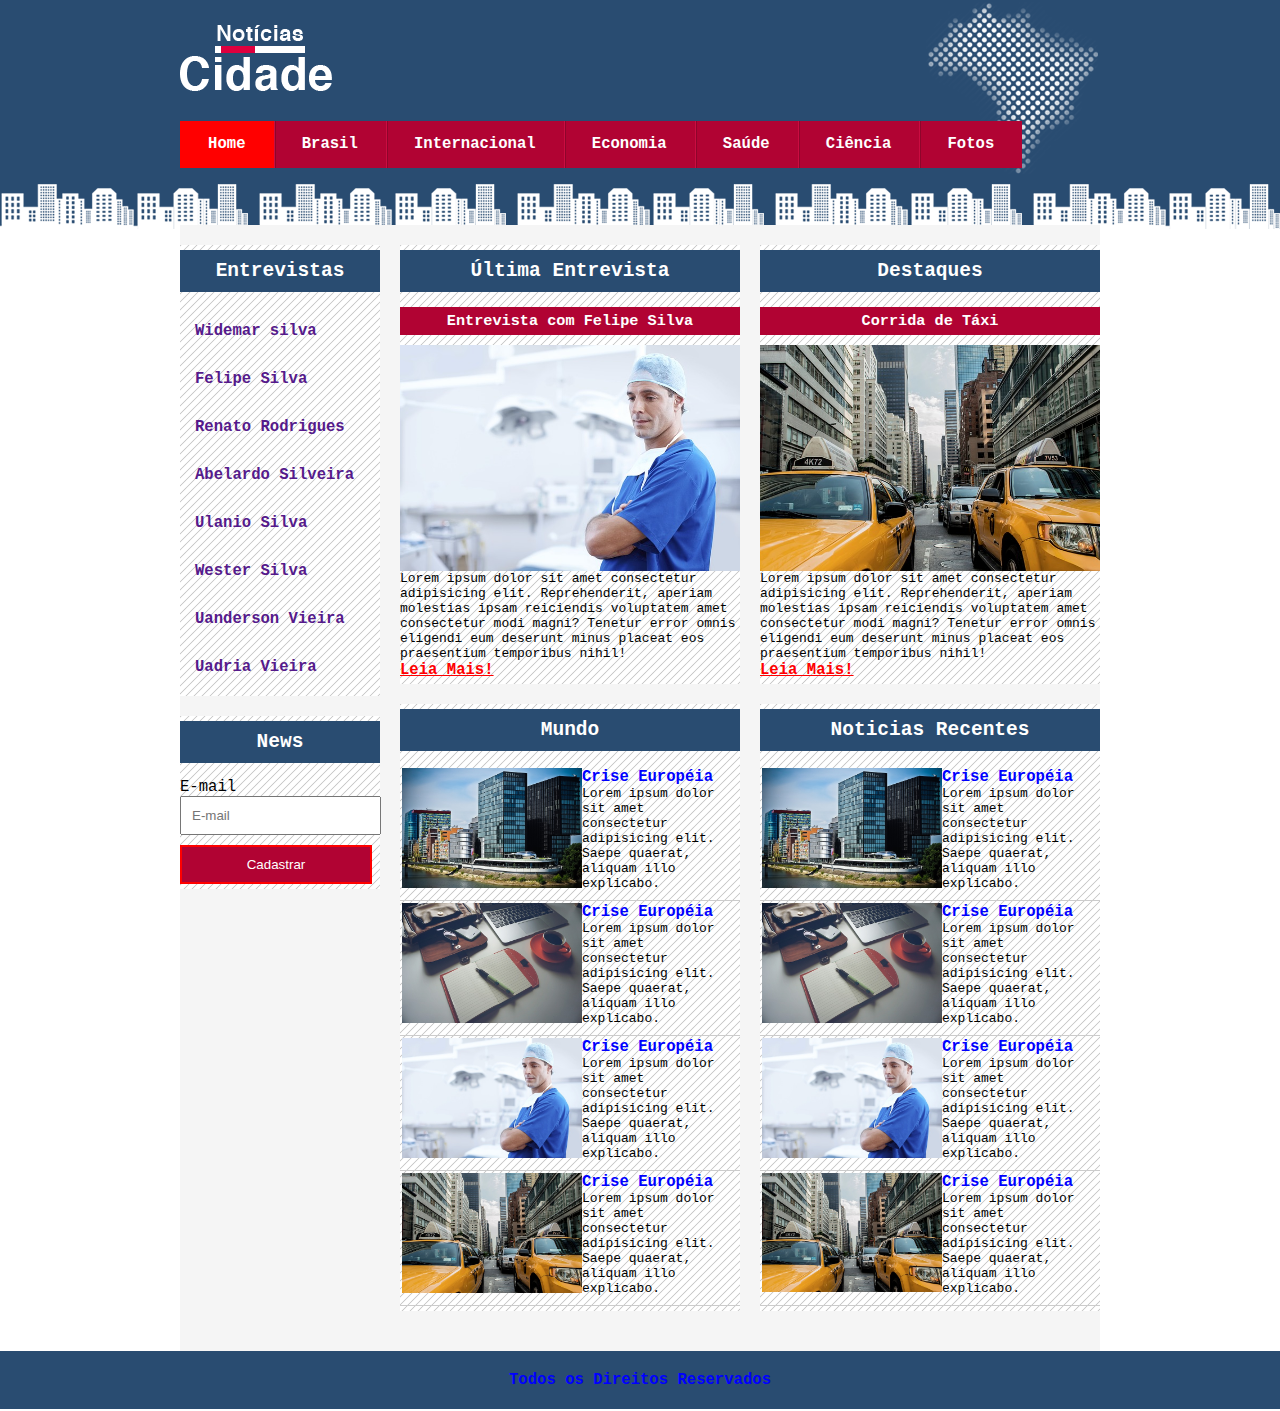
<file: index.html>
<!DOCTYPE html>
<html lang="br">

<head>
    <meta charset="UTF-8">
    <meta name="viewport" content="width=device-width, initial-scale=1.0">
    <meta http-equiv="X-UA-Compatible" content="ie=edge">
    <title>Noticias Cidade</title>
    <link rel="stylesheet" href="css/estilo.css">
</head>

<body class="home">
    <!-- Inicio do Container -->
    <div id="container">
        <!-- Inicio do Topo -->
        <div id="topo">
            <h1 id="logo">Noticias Cidade</h1>
            <ul id="navegacaoHorizontal">
                <li class="primeiroLink">
                    <a id="home" href="index.html">Home</a>
                </li>
                <li>
                    <a id="brasil" href="brasil.html">Brasil</a>
                </li>
                <li>
                    <a id="internacional" href="internacional.html">Internacional</a>
                </li>
                <li>
                    <a id="economia" href="economia.html">Economia</a>
                </li>
                <li>
                    <a id="saude" href="saude.html">Saúde</a>
                </li>
                <li>
                    <a id="ciencia" href="ciencia.html">Ciência</a>
                </li>
                <li>
                    <a id="fotos" href="fotos.html">Fotos</a>
                </li>
            </ul>
        </div>
        <!-- Fim do Topo -->
        <!-- Inicio Conteudo -->
        <div id="conteudo">
            <!-- Inicio Conteudo Primario -->
            <div id="primario">
                <div class="caixa">
                    <h2>Última Entrevista</h2>
                    <div>
                        <h3>Entrevista com Felipe Silva</h3>
                        <img class="fotoPrimaria" src="img/doutor.jpg" alt="">
                        <p> Lorem ipsum dolor sit amet consectetur adipisicing elit. Reprehenderit, aperiam molestias
                            ipsam
                            reiciendis voluptatem amet consectetur modi magni? Tenetur error omnis eligendi eum deserunt
                            minus placeat eos praesentium temporibus nihil! </p>
                        <a class="linksConteudo" href="">Leia Mais!</a>
                    </div>
                </div>
                <div class="caixa">
                    <h2>Mundo</h2>
                    <div>
                        <ul id="listaNoticias">
                            <li>
                                <a href="">
                                    <h4>Crise Européia</h4>
                                    <img src="img/mundo.jpg" alt="">
                                    <p>Lorem ipsum dolor sit amet consectetur adipisicing elit. Saepe quaerat, aliquam
                                        illo
                                        explicabo. </p>
                                </a>
                            </li>
                            <li>
                                <a href="">
                                    <a href="">
                                        <h4>Crise Européia</h4>
                                        <img src="img/tecnologia.jpg" alt="">
                                        <p>Lorem ipsum dolor sit amet consectetur adipisicing elit. Saepe quaerat,
                                            aliquam
                                            illo
                                            explicabo. </p>
                                    </a>
                                </a>
                            </li>
                            <li>
                                <a href="">
                                    <a href="">
                                        <h4>Crise Européia</h4>
                                        <img src="img/doutor.jpg" alt="">
                                        <p>Lorem ipsum dolor sit amet consectetur adipisicing elit. Saepe quaerat,
                                            aliquam
                                            illo
                                            explicabo. </p>
                                    </a>
                                </a>
                            </li>
                            <li>
                                <a href="">
                                    <a href="">
                                        <h4>Crise Européia</h4>
                                        <img src="img/taxi.jpg" alt="">
                                        <p>Lorem ipsum dolor sit amet consectetur adipisicing elit. Saepe quaerat,
                                            aliquam
                                            illo
                                            explicabo. </p>
                                    </a>
                                </a>
                            </li>
                        </ul>
                    </div>
                </div>
            </div>
            <!-- Fim Conteudo Primario -->
            <div id="secundario">
                <div class="caixa">
                    <h2>Destaques</h2>
                    <div>
                        <h3>Corrida de Táxi</h3>
                        <img class="fotoPrimaria" src="img/taxi.jpg" alt="">
                        Lorem ipsum dolor sit amet consectetur adipisicing elit. Reprehenderit, aperiam molestias ipsam
                        reiciendis voluptatem amet consectetur modi magni? Tenetur error omnis eligendi eum deserunt
                        minus placeat eos praesentium temporibus nihil! <br>
                        <a class="linksConteudo" href="">Leia Mais!</a>
                    </div>
                </div>
                <div class="caixa">
                        <h2>Noticias Recentes</h2>
                        <div>
                            <ul id="listaNoticias">
                                <li>
                                    <a href="">
                                        <h4>Crise Européia</h4>
                                        <img src="img/mundo.jpg" alt="">
                                        <p>Lorem ipsum dolor sit amet consectetur adipisicing elit. Saepe quaerat, aliquam
                                            illo
                                            explicabo. </p>
                                    </a>
                                </li>
                                <li>
                                    <a href="">
                                        <a href="">
                                            <h4>Crise Européia</h4>
                                            <img src="img/tecnologia.jpg" alt="">
                                            <p>Lorem ipsum dolor sit amet consectetur adipisicing elit. Saepe quaerat,
                                                aliquam
                                                illo
                                                explicabo. </p>
                                        </a>
                                    </a>
                                </li>
                                <li>
                                    <a href="">
                                        <a href="">
                                            <h4>Crise Européia</h4>
                                            <img src="img/doutor.jpg" alt="">
                                            <p>Lorem ipsum dolor sit amet consectetur adipisicing elit. Saepe quaerat,
                                                aliquam
                                                illo
                                                explicabo. </p>
                                        </a>
                                    </a>
                                </li>
                                <li>
                                    <a href="">
                                        <a href="">
                                            <h4>Crise Européia</h4>
                                            <img src="img/taxi.jpg" alt="">
                                            <p>Lorem ipsum dolor sit amet consectetur adipisicing elit. Saepe quaerat,
                                                aliquam
                                                illo
                                                explicabo. </p>
                                        </a>
                                    </a>
                                </li>
                            </ul>
                        </div>
                    </div>
            </div>
            <!-- Inicio Lateral -->
            <div id="lateral">
                <div class="caixa">
                    <h2>Entrevistas</h2>
                    <div class="caixaConteudo">
                        <ul>
                            <li>
                                <a href="">Widemar silva</a>
                            </li>
                            <li>
                                <a href="">Felipe Silva</a>
                            </li>
                            <li>
                                <a href="">Renato Rodrigues</a>
                            </li>
                            <li>
                                <a href="">Abelardo Silveira</a>
                            </li>
                            <li>
                                <a href="">Ulanio Silva</a>
                            </li>
                            <li>
                                <a href="">Wester Silva</a>
                            </li>
                            <li>
                                <a href="">Uanderson Vieira</a>
                            </li>
                            <li>
                                <a href="">Uadria Vieira</a>
                            </li>
                        </ul>
                    </div>
                </div>
                <div class="caixa">
                    <h2>News</h2>
                    <div>
                        <form action="">
                            <label for="email">E-mail</label>
                            <input class="email" type="text" name="email" id="email" placeholder="E-mail">
                            <input class="cadastrar" type="submit" value="Cadastrar">
                        </form>
                    </div>
                </div>
            </div>
            <!-- Fim lateral -->
        </div>
        <!-- Fim Conteudo -->
    </div>
    <!-- Fim do Container -->
    <div id="containerRodape">
        <footer>
            <h4>Todos os Direitos Reservados</h4>
        </footer>
    </div>
</body>

</html>
</file>
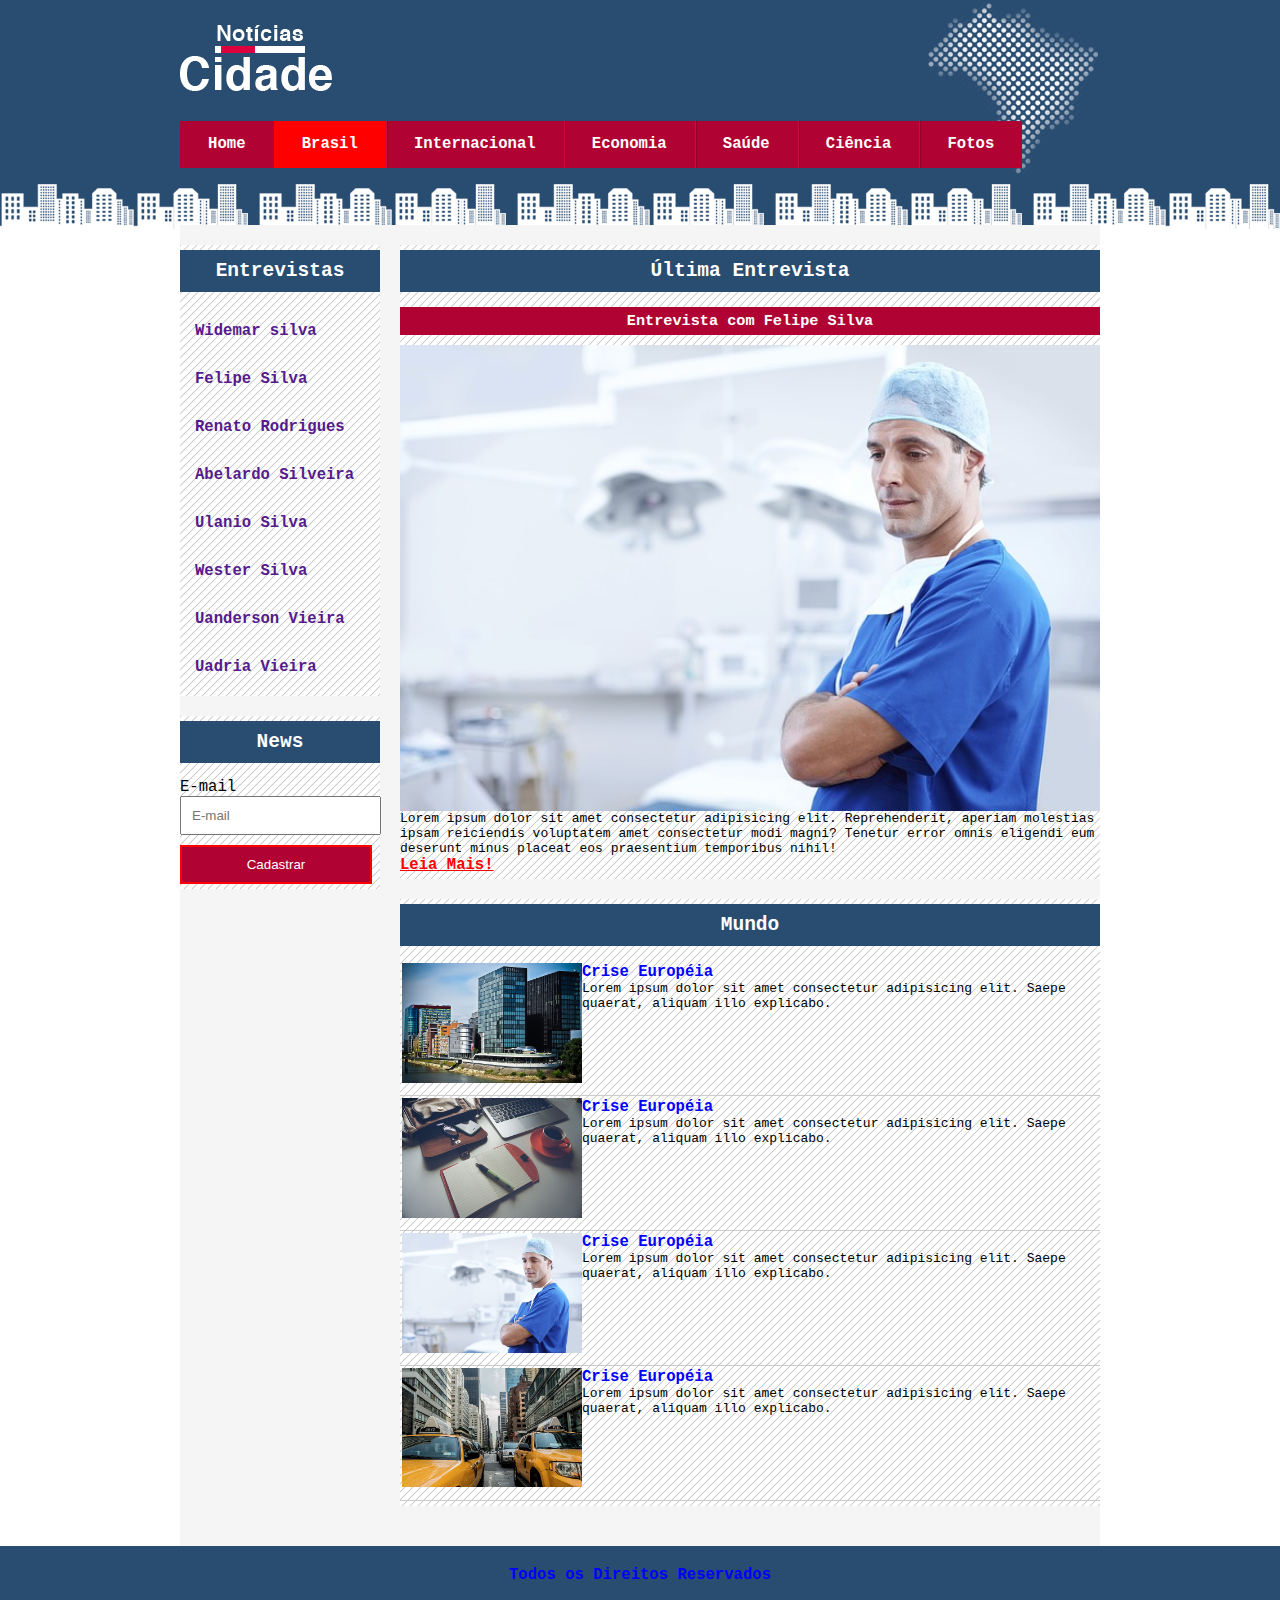
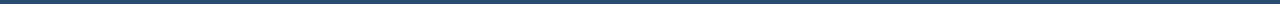
<file: brasil.html>
<!DOCTYPE html>
<html lang="br">

<head>
    <meta charset="UTF-8">
    <meta name="viewport" content="width=device-width, initial-scale=1.0">
    <meta http-equiv="X-UA-Compatible" content="ie=edge">
    <title>Noticias Cidade</title>
    <link rel="stylesheet" href="css/estilo.css">
</head>

<body id="duasColunas" class="brasil">
    <!-- Inicio do Container -->
    <div id="container">
        <!-- Inicio do Topo -->
        <div id="topo">
            <h1 id="logo">Noticias Cidade</h1>
            <ul id="navegacaoHorizontal">
                <li class="primeiroLink">
                    <a id="home" href="index.html">Home</a>
                </li>
                <li>
                    <a id="brasil" href="brasil.html">Brasil</a>
                </li>
                <li>
                    <a id="internacional" href="internacional.html">Internacional</a>
                </li>
                <li>
                    <a id="economia" href="economia.html">Economia</a>
                </li>
                <li>
                    <a id="saude" href="saude.html">Saúde</a>
                </li>
                <li>
                    <a id="ciencia" href="ciencia.html">Ciência</a>
                </li>
                <li>
                    <a id="fotos" href="fotos.html">Fotos</a>
                </li>
            </ul>
        </div>
        <!-- Fim do Topo -->
        <!-- Inicio Conteudo -->
        <div id="conteudo">
            <!-- Inicio Conteudo Primario -->
            <div id="primario">
                <div class="caixa">
                    <h2>Última Entrevista</h2>
                    <div>
                        <h3>Entrevista com Felipe Silva</h3>
                        <img class="fotoPrimaria" src="img/doutor.jpg" alt="">
                        <p> Lorem ipsum dolor sit amet consectetur adipisicing elit. Reprehenderit, aperiam molestias
                            ipsam
                            reiciendis voluptatem amet consectetur modi magni? Tenetur error omnis eligendi eum deserunt
                            minus placeat eos praesentium temporibus nihil! </p>
                        <a class="linksConteudo" href="">Leia Mais!</a>
                    </div>
                </div>
                <div class="caixa">
                    <h2>Mundo</h2>
                    <div>
                        <ul id="listaNoticias">
                            <li>
                                <a href="">
                                    <h4>Crise Européia</h4>
                                    <img src="img/mundo.jpg" alt="">
                                    <p>Lorem ipsum dolor sit amet consectetur adipisicing elit. Saepe quaerat, aliquam
                                        illo
                                        explicabo. </p>
                                </a>
                            </li>
                            <li>
                                <a href="">
                                    <a href="">
                                        <h4>Crise Européia</h4>
                                        <img src="img/tecnologia.jpg" alt="">
                                        <p>Lorem ipsum dolor sit amet consectetur adipisicing elit. Saepe quaerat,
                                            aliquam
                                            illo
                                            explicabo. </p>
                                    </a>
                                </a>
                            </li>
                            <li>
                                <a href="">
                                    <a href="">
                                        <h4>Crise Européia</h4>
                                        <img src="img/doutor.jpg" alt="">
                                        <p>Lorem ipsum dolor sit amet consectetur adipisicing elit. Saepe quaerat,
                                            aliquam
                                            illo
                                            explicabo. </p>
                                    </a>
                                </a>
                            </li>
                            <li>
                                <a href="">
                                    <a href="">
                                        <h4>Crise Européia</h4>
                                        <img src="img/taxi.jpg" alt="">
                                        <p>Lorem ipsum dolor sit amet consectetur adipisicing elit. Saepe quaerat,
                                            aliquam
                                            illo
                                            explicabo. </p>
                                    </a>
                                </a>
                            </li>
                        </ul>
                    </div>
                </div>
            </div>
            <!-- Fim Conteudo Primario -->
            <!-- Inicio Conteudo Secundario -->
            
            <!-- Fim Conteudo Secundario -->
            <!-- Inicio Lateral -->
            <div id="lateral">
                <div class="caixa">
                    <h2>Entrevistas</h2>
                    <div class="caixaConteudo">
                        <ul>
                            <li>
                                <a href="">Widemar silva</a>
                            </li>
                            <li>
                                <a href="">Felipe Silva</a>
                            </li>
                            <li>
                                <a href="">Renato Rodrigues</a>
                            </li>
                            <li>
                                <a href="">Abelardo Silveira</a>
                            </li>
                            <li>
                                <a href="">Ulanio Silva</a>
                            </li>
                            <li>
                                <a href="">Wester Silva</a>
                            </li>
                            <li>
                                <a href="">Uanderson Vieira</a>
                            </li>
                            <li>
                                <a href="">Uadria Vieira</a>
                            </li>
                        </ul>
                    </div>
                </div>
                <div class="caixa">
                    <h2>News</h2>
                    <div>
                        <form action="">
                            <label for="email">E-mail</label>
                            <input class="email" type="text" name="email" id="email" placeholder="E-mail">
                            <input class="cadastrar" type="submit" value="Cadastrar">
                        </form>
                    </div>
                </div>
            </div>
            <!-- Fim lateral -->
        </div>
        <!-- Fim Conteudo -->
    </div>
    <!-- Fim do Container -->
    <div id="containerRodape">
        <footer>
            <h4>Todos os Direitos Reservados</h4>
        </footer>
    </div>
</body>

</html>
</file>
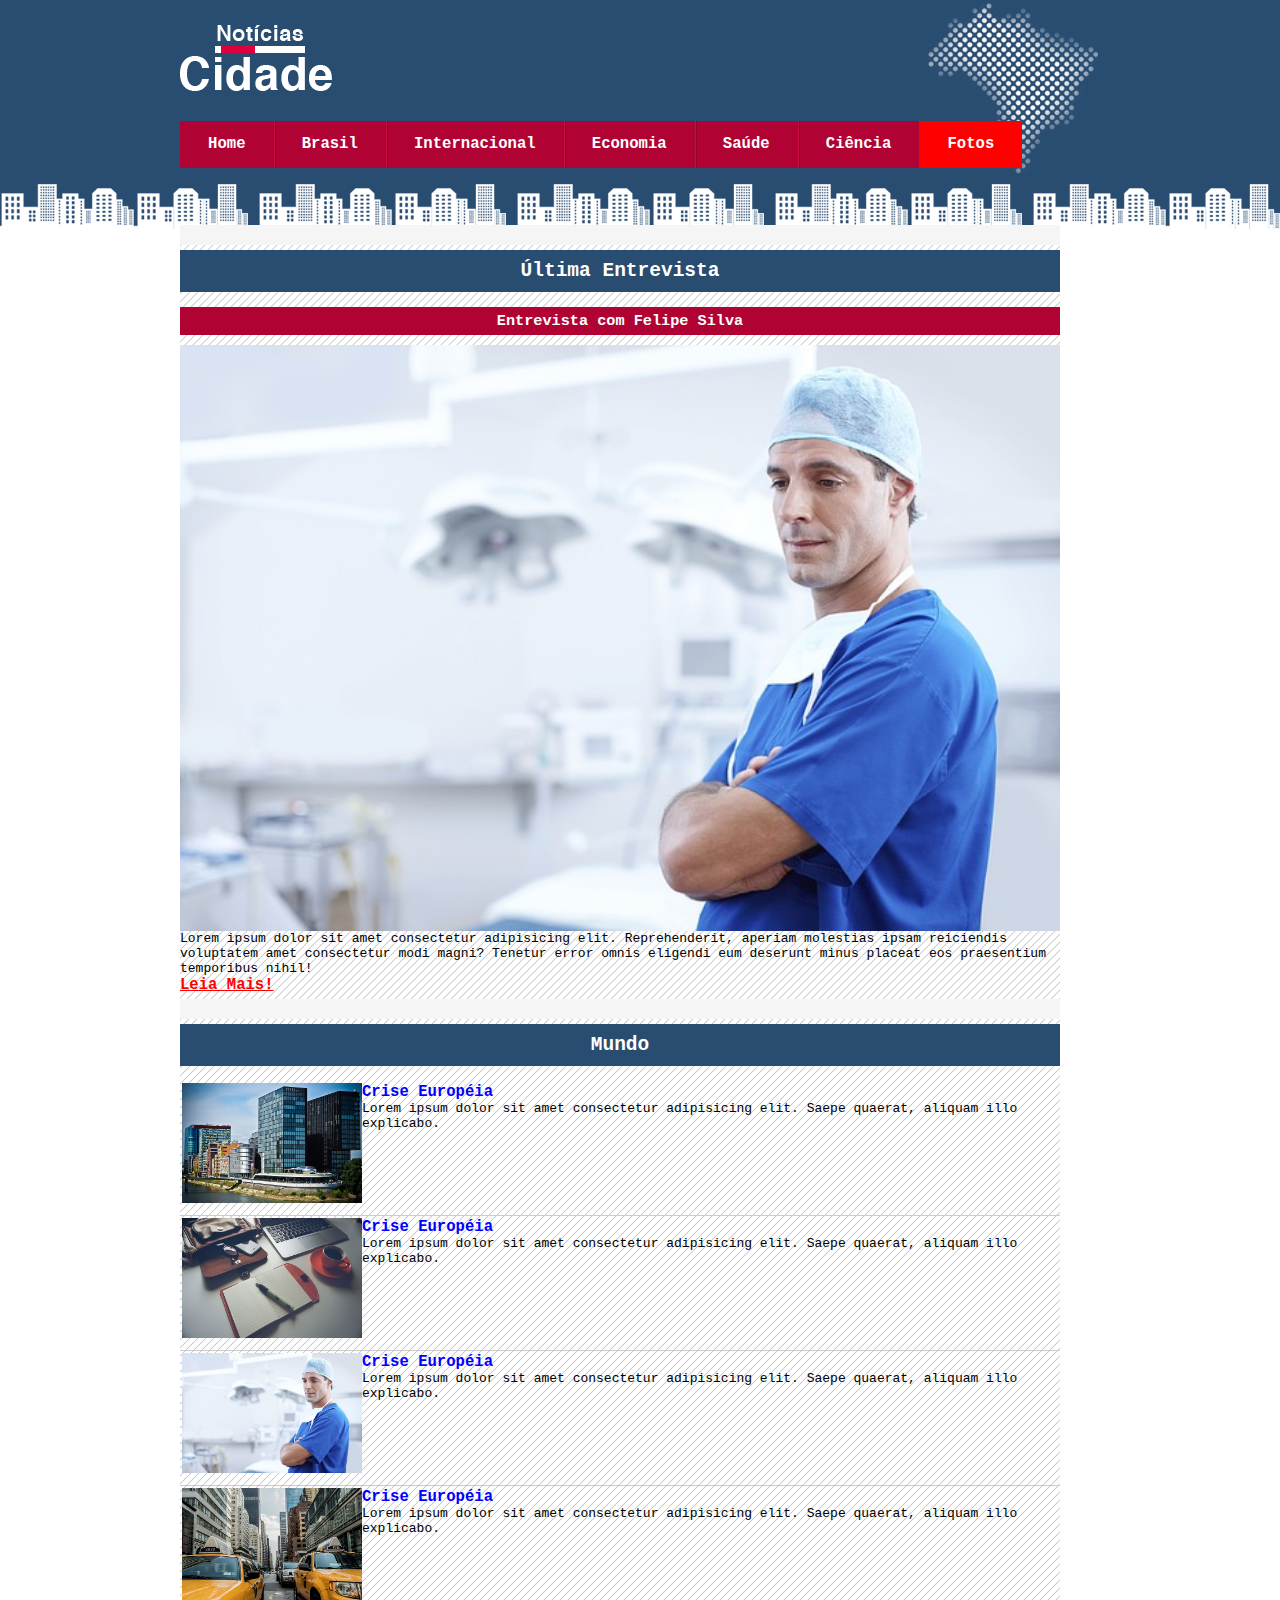
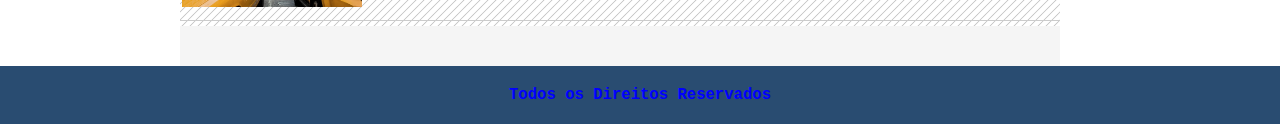
<file: fotos.html>
<!DOCTYPE html>
<html lang="br">

<head>
    <meta charset="UTF-8">
    <meta name="viewport" content="width=device-width, initial-scale=1.0">
    <meta http-equiv="X-UA-Compatible" content="ie=edge">
    <title>Noticias Cidade</title>
    <link rel="stylesheet" href="css/estilo.css">
</head>

<body id="umaColuna" class="fotos">
    <!-- Inicio do Container -->
    <div id="container">
        <!-- Inicio do Topo -->
        <div id="topo">
            <h1 id="logo">Noticias Cidade</h1>
            <ul id="navegacaoHorizontal">
                <li class="primeiroLink">
                    <a id="home" href="index.html">Home</a>
                </li>
                <li>
                    <a id="brasil" href="brasil.html">Brasil</a>
                </li>
                <li>
                    <a id="internacional" href="internacional.html">Internacional</a>
                </li>
                <li>
                    <a id="economia" href="economia.html">Economia</a>
                </li>
                <li>
                    <a id="saude" href="saude.html">Saúde</a>
                </li>
                <li>
                    <a id="ciencia" href="ciencia.html">Ciência</a>
                </li>
                <li>
                    <a id="fotos" href="fotos.html">Fotos</a>
                </li>
            </ul>
        </div>
        <!-- Fim do Topo -->
        <!-- Inicio Conteudo -->
        <div id="conteudo">
            <!-- Inicio Conteudo Primario -->
            <div id="primario">
                <div class="caixa">
                    <h2>Última Entrevista</h2>
                    <div>
                        <h3>Entrevista com Felipe Silva</h3>
                        <img class="fotoPrimaria" src="img/doutor.jpg" alt="">
                        <p> Lorem ipsum dolor sit amet consectetur adipisicing elit. Reprehenderit, aperiam molestias
                            ipsam
                            reiciendis voluptatem amet consectetur modi magni? Tenetur error omnis eligendi eum deserunt
                            minus placeat eos praesentium temporibus nihil! </p>
                        <a class="linksConteudo" href="">Leia Mais!</a>
                    </div>
                </div>
                <div class="caixa">
                    <h2>Mundo</h2>
                    <div>
                        <ul id="listaNoticias">
                            <li>
                                <a href="">
                                    <h4>Crise Européia</h4>
                                    <img src="img/mundo.jpg" alt="">
                                    <p>Lorem ipsum dolor sit amet consectetur adipisicing elit. Saepe quaerat, aliquam
                                        illo
                                        explicabo. </p>
                                </a>
                            </li>
                            <li>
                                <a href="">
                                    <a href="">
                                        <h4>Crise Européia</h4>
                                        <img src="img/tecnologia.jpg" alt="">
                                        <p>Lorem ipsum dolor sit amet consectetur adipisicing elit. Saepe quaerat,
                                            aliquam
                                            illo
                                            explicabo. </p>
                                    </a>
                                </a>
                            </li>
                            <li>
                                <a href="">
                                    <a href="">
                                        <h4>Crise Européia</h4>
                                        <img src="img/doutor.jpg" alt="">
                                        <p>Lorem ipsum dolor sit amet consectetur adipisicing elit. Saepe quaerat,
                                            aliquam
                                            illo
                                            explicabo. </p>
                                    </a>
                                </a>
                            </li>
                            <li>
                                <a href="">
                                    <a href="">
                                        <h4>Crise Européia</h4>
                                        <img src="img/taxi.jpg" alt="">
                                        <p>Lorem ipsum dolor sit amet consectetur adipisicing elit. Saepe quaerat,
                                            aliquam
                                            illo
                                            explicabo. </p>
                                    </a>
                                </a>
                            </li>
                        </ul>
                    </div>
                </div>
            </div>
            <!-- Fim Conteudo Primario -->
            
        </div>
        <!-- Fim Conteudo -->
    </div>
    <!-- Fim do Container -->
    <div id="containerRodape">
        <footer>
            <h4>Todos os Direitos Reservados</h4>
        </footer>
    </div>
</body>

</html>
</file>
<file: css/estilo.css>
/* Inicio formatação geral */
*{
    margin: 0;
    padding: 0;
}
/* Fim formatação geral */
/* Inicio formatação body */
body{
    min-width: 1000px;
    font-family: monospace;
    background: white url(../img/fundo.png) repeat-x top center;
}
/* Fim formatação body */
/* Inicio formatação h2 */
h2{
    background-color: #294c71;
    margin-bottom: 15px;
    padding: 10px;
    color: white;
    text-align: center;
}
/* Fim formatação h2 */
/* Inicio formatação h3 */
h3{
    background-color: #b10333;
    padding: 5px;
    color: white;
    text-align: center;
    margin-bottom: 10px;
}
/* Fim formatação h3 */
h4{
    display: inline;
    font-size: 1.2em;
    color: blue;
}
/* Inicio formatação ul */
ul{
    margin: 0;
    padding: 0;
    list-style: none;
}
#listaNoticias li:hover{
    background: #ccc;
    cursor: pointer;
}
/* Fim formatação ul */
.linksConteudo{
    color: red;
    font-weight: bold;
    font-size: 1.2em;
}
li img{
    width: 180px;
}
#container{
    width: 920px;
    height: 180px;
    margin: 0 auto;
}
/* Inicio Topo */
#logo{
    width: 152px;
    height: 66px;
    background: url(../img/logo.png) no-repeat center;
    text-indent: -1000px;
}
#topo{
    width: 920px;
    height: 155px;
    padding-top: 25px;
    background: url(../img/detalhe-topo.png) no-repeat right top;
}
#topo ul{
    background: #b10333;
    margin-top: 30px;
    float: left;
}
#topo ul li{
    float: left;
}
#topo ul li a{
    font-size: 1.2em;
    font-weight: bold;
    display: block;
    float: left;
    line-height: 2em;
    text-decoration: none;
    padding: 0.5em 1.8em;
    color: white;
    background: url(../img/divisor.png) repeat-y left center;
}
#topo ul .primeiroLink a{
    background: none;
}
#topo ul li a:hover{
    color: black;
}
body.home #navegacaoHorizontal a#home,
body.brasil #navegacaoHorizontal a#brasil,
body.internacional #navegacaoHorizontal a#internacional,
body.economia #navegacaoHorizontal a#economia,
body.saude #navegacaoHorizontal a#saude,
body.ciencia #navegacaoHorizontal a#ciencia,
body.fotos #navegacaoHorizontal a#fotos
{
    color: white;
    background: red;
    cursor: text;
}
/* Fim Topo */
/*Inicio Conteudo  */
#conteudo{
    background-color: #f5f5f5;
    margin-top: 45px;
    float: left;
}
/* Inicio Conteudo Primario */
#primario{
    width: 340px;
    float: left;
    margin: 0 0 20px 220px; 
}
img.fotoPrimaria{
    width: 100%;
    float: left;
}
#listaNoticias li{
    padding: 2px;
    border-bottom: 1px solid #ccc;
    height: 130px;
}
#listaNoticias li a img{
    float: left;
}
#listaNoticias  li a{
    text-decoration: none;
    color: black;
}
/* Fim Conteudo Primario */
#duasColunas #primario{
    width: 700px;
}
#umaColuna #primario{
    width: 880px;
    margin: 0 0 20px 0; 
}
/* Inicio Conteudo Secundario */
#secundario{
    width: 340px;
    margin:0 0 20px 20px;
    float: left;
}
/* Fim Conteudo Secundario */
/*Inicio Conteudo Lateral */
#lateral{
    width: 200px;
    float: left;
    margin: 0 0 20px -920px;
}
#lateral ul li a{
    padding: 15px;
    display: block;
}
#lateral ul li a:hover{
    padding-left: 25px;
    color:red;
    background: url(../img/marcador.png) no-repeat left center ;
}
#lateral ul li a{
    text-decoration: none;
    font-weight: bold;
    font-size: 1.2em;
}
/* Inicio formatação da caixa de conteudos */
.caixa{
    margin: 20px 0;
    padding: 5px 0 5px 0;
    background: url(../img/fundo-caixa.png);
    
}
/* Fim formatação da caixa de conteudos */
form input.email {
    padding: 10px;
}
form input.cadastrar{
    padding: 10px;
    background-color: #b10333;
    color: white;
    border: 2px solid red;
    margin-top: 10px;
    width: 192px;
}
form label{
    display: block;
    font-size: 1.2em;
    cursor: pointer;
}
/* Fim Conteudo Lateral */
/* Inicio rodapé */
#containerRodape{
    clear: both;
    background: #294c71;
    padding: 20px;
    text-align: center;
}
/* Fim rodapé */
</file>
